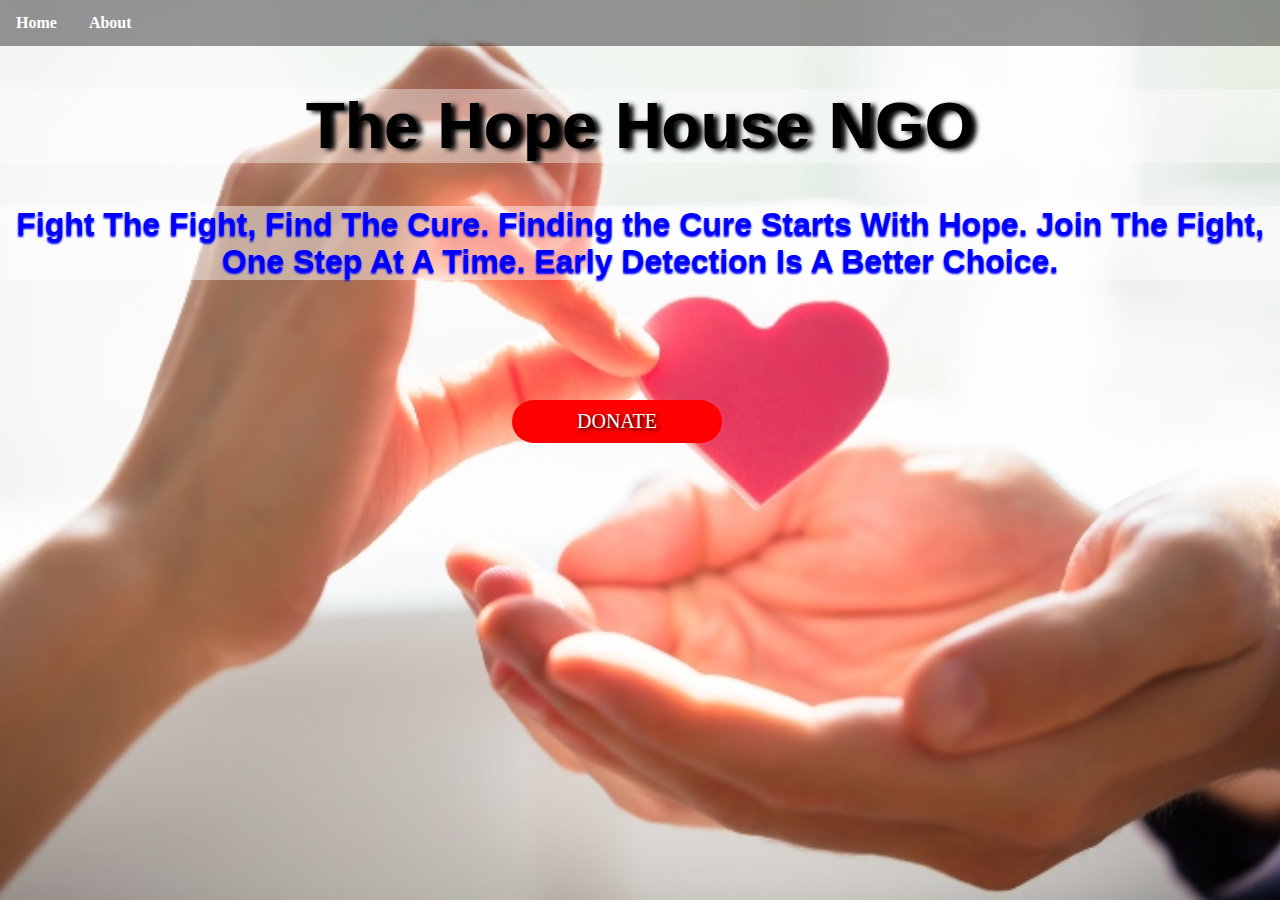
<file: THe Hope House NGO/Index.html>
<!doctype html>
<html lang="en">
<head>
<title>National Health Relief Fund</title>

<meta name="viewport" content="width=device-width, initial-scale=1">

<link rel="stylesheet" href="style.css">

</head>

<body>

<ul>
<li><b><a class="active" href="index.html">Home</a></b></li>
<li><b><a class="active" href="about.html">About</a></b></li>
</ul>
<h1>The Hope House NGO</h1>
<p><b>Fight The Fight, Find The Cure. Finding the Cure Starts With Hope. Join The Fight, One Step At A Time. Early Detection Is A Better Choice.</b></p>

<a href="donate.html" class="button"><span>DONATE</span></a>

</body>
</html>
</file>
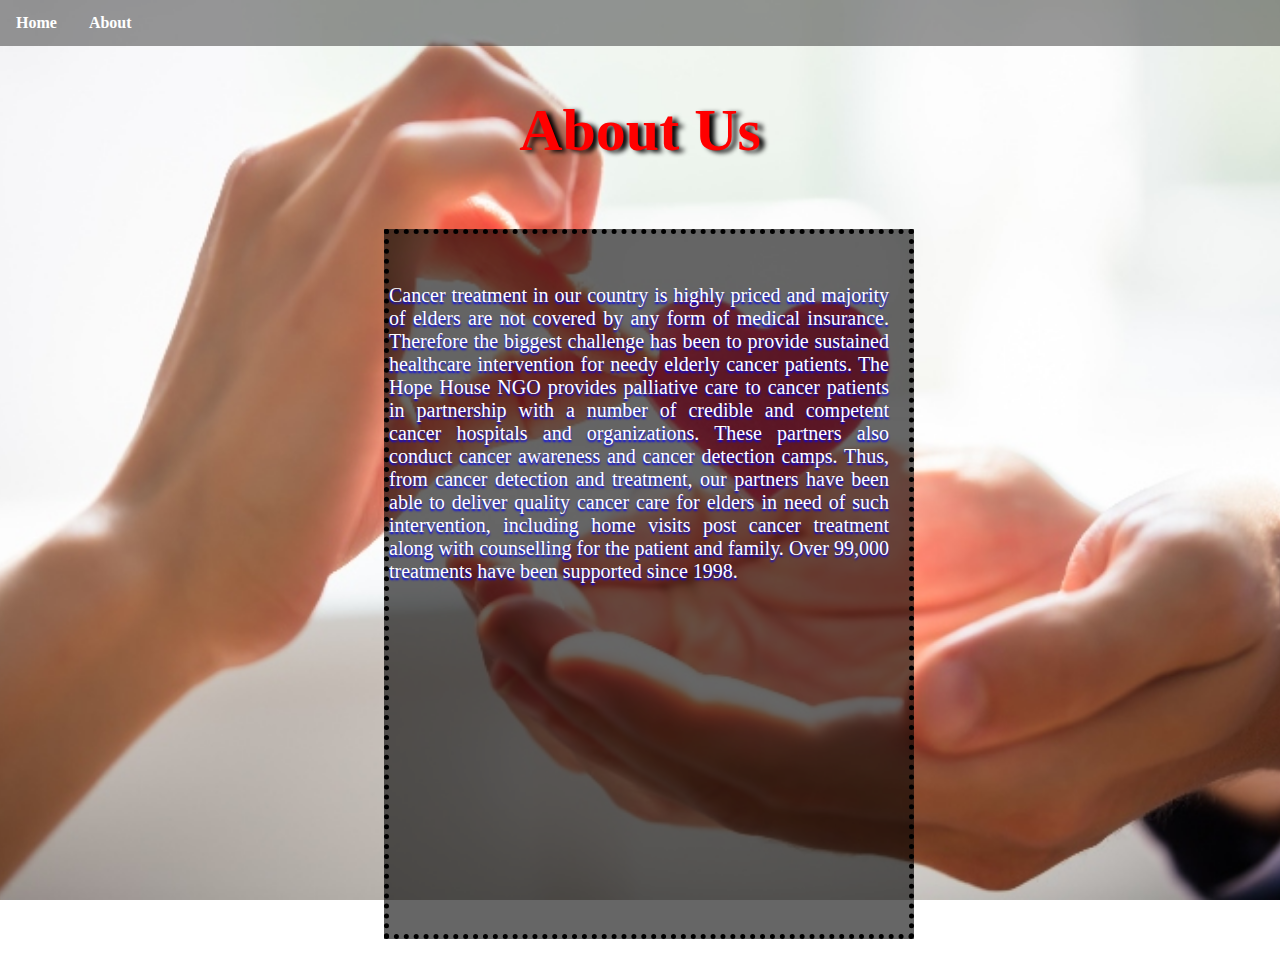
<file: THe Hope House NGO/about.html>
<!doctype html>
<html lang="en">

<head>
    <title>The Hope House NGO</title>
    <meta name="viewport" content="width=device-width, initial-scale=1, shrink-to-fit=no">
    <link rel="stylesheet" href="style.css">
</head>

<body>
    <ul>
        <li><b><a class="active" href="index.html">Home</a></b></li>
        <li><b><a class="active" href="about.html">About</a></b></li>
    </ul>
    <h2 style="text-align:center;font-size:60px;color:red;text-shadow: 5px 2px 5px black;font-family:Verdana";>About Us</h1>
            <p class="one" style="text-align: justify;" >
                Cancer treatment in our country is highly priced and majority of elders are not covered by any form of medical insurance.
                Therefore the biggest challenge has been to provide sustained healthcare intervention for needy elderly cancer patients.
                The Hope House NGO provides palliative care to cancer patients in partnership with a number of credible and competent
                cancer hospitals and organizations. These partners also conduct cancer awareness and cancer detection camps. Thus, from
                cancer detection and treatment, our partners have been able to deliver quality cancer care for elders in need of such
                intervention, including home visits post cancer treatment along with counselling for the patient and family. 
                Over 99,000 treatments have been supported since 1998.
            </p>
    </h2>
</body>

</html>
</file>
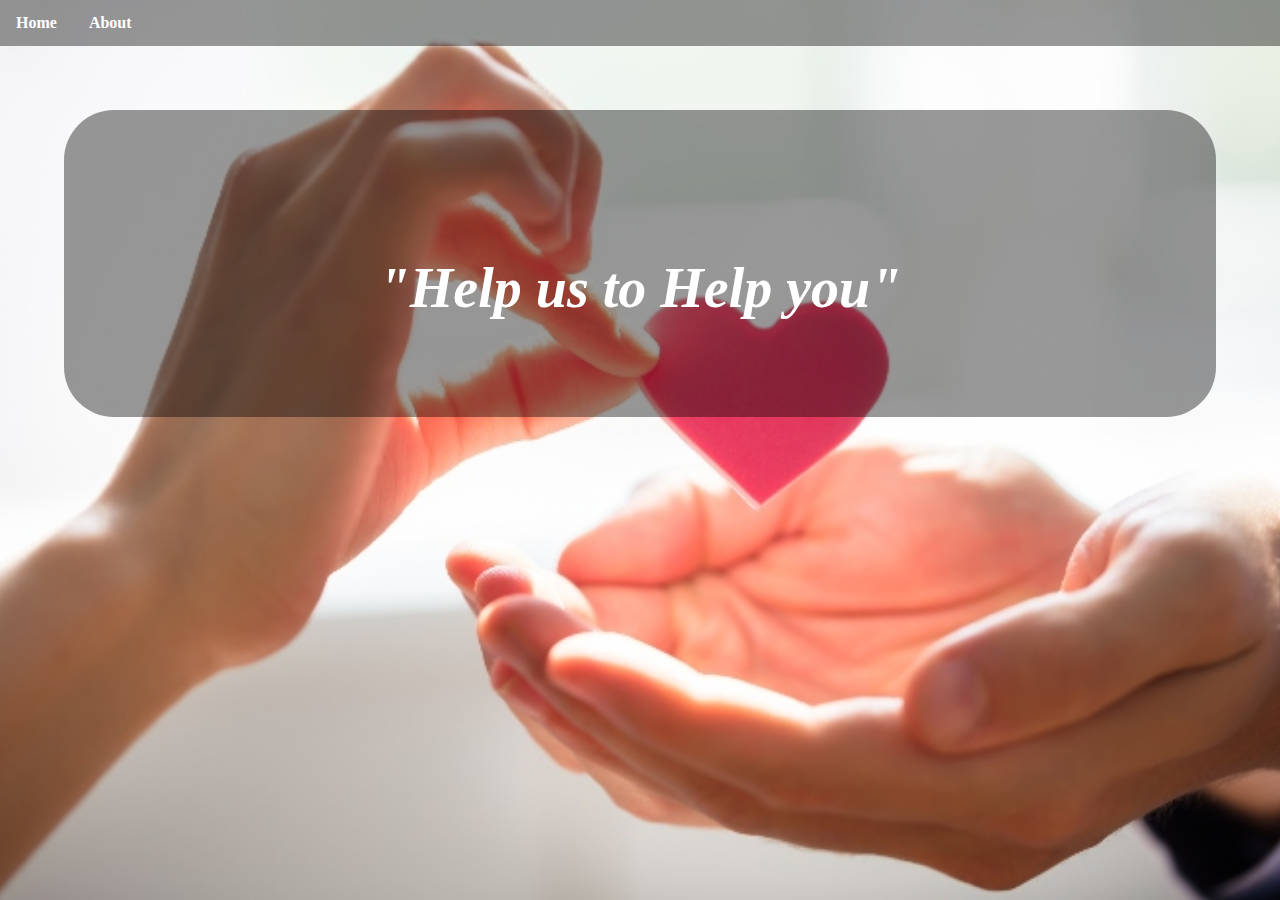
<file: THe Hope House NGO/donate.html>
<!doctype html>
<html lang="en">
<head>
<title>PAYMENT GATEWAY</title>
<meta name="viewport" content="width=device-width, initial-scale=1">
<link rel="stylesheet" href="style.css">
</head>

<body>

<ul>
<li><b><a class="active" href="index.html">Home</a></b></li>
<li><b><a class="active" href="about.html">About</a></b></li>
</ul>

<div class="container"><i class="bars" style="color: #fff;font-size: 350%;">
  <div class="paymentbox">
     <h2 style="font-size:100%;">"Help us to Help you"</h2>
     <form><script src="https://checkout.razorpay.com/v1/payment-button.js" data-payment_button_id="pl_IlHhs9DV9TqwYP" async> </script> </form>
    </div>
</div>

</body>
</html>
</file>
<file: THe Hope House NGO/style.css>
@media (min-width: 600px) {
body{
    margin: 0;
    padding: 0;
    background: url('hope.jpg') no-repeat center fixed;
    background-repeat: no-repeat;
    background-size: cover;
    max-width:100%;height:auto;
}


ul{ 
    list-style-type: none;
    margin: 0;
    padding:0;
    overflow: hidden;
    background-color:rgba(0, 0, 0, 0.4);
   
}
li {
    float: left;
}
li a {
    display: block;
    color:white;
    text-align: center;
    padding: 14px 16px;
    text-decoration: none;
}

p.one{
    text-align:center;
    font-size:20px;
    font-family:Verdana;
    background-color:rgba(0,0,0,0.6);
    padding-top: 100px;
    padding-right:20px;
    margin-left:30%;
    margin-top:5%;
    padding-top: 50px;
    padding-bottom: 50px;
    height: 600px;
    width: 500px;
    color: #fff;
    border: 5px dotted;
    border-color: black;
}

h1{ 
  
    font-size: 400%;
    text-align: center;
    color: black;
    text-shadow: 5px 2px 5px black;
    background-color:rgba(255, 255, 255, 0.4) ;
    
    
    border: 1cm;
    padding-top: 0px;
    font-family: 'Arial', sans-serif;
}
p{
    font-size: 200%;
    text-align: center;
    color:blue;
    text-shadow: 0px 2px 2px blue;
    background-color: rgba(255, 255, 255, 0.449) ;
    padding-top: 0px;
    font-family:'Arial', sans-serif;
}
.button{

    display: inline-block;
    text-align: center;
    border-radius: 50px;
    background-color: red;
    border: none;
    color: white;
    opacity:1;
    text-align: center;
    font-size: 20px;
    margin-right: 2%;
    padding: 10px 30px;
    width: 150px;
    transition: all 0.5s;
    cursor: pointer;
    text-shadow: 2px 2px 4px #000000;
    position:absolute;
    top:400px;
    left:40%;
}
.button span {
    cursor: pointer;
    display: inline-block;
    position: relative;
    transition: 0.5s;
}
.button span:after {
    content: '\00bb';
    position: absolute;
    opacity: 0;
    transition: 0.5s;
}

.button:hover span {
    padding-right: 25px;
}
.button:hover span:after {
    opacity: 1;
    right: 0;
}
.paymentbox {
    background-color: rgba(0,0,0,0.4);
    border-radius: 50px;
    padding-top: 100px;
    padding-bottom: 50px;
    text-align: center;
    color: #fff;
    margin: 5%;
 }
.paymentbox h2{
    text-align: center;
    font-size: 100%;
}
.paymentbox .user{
    margin-bottom: 50px;
}
}
</file>
